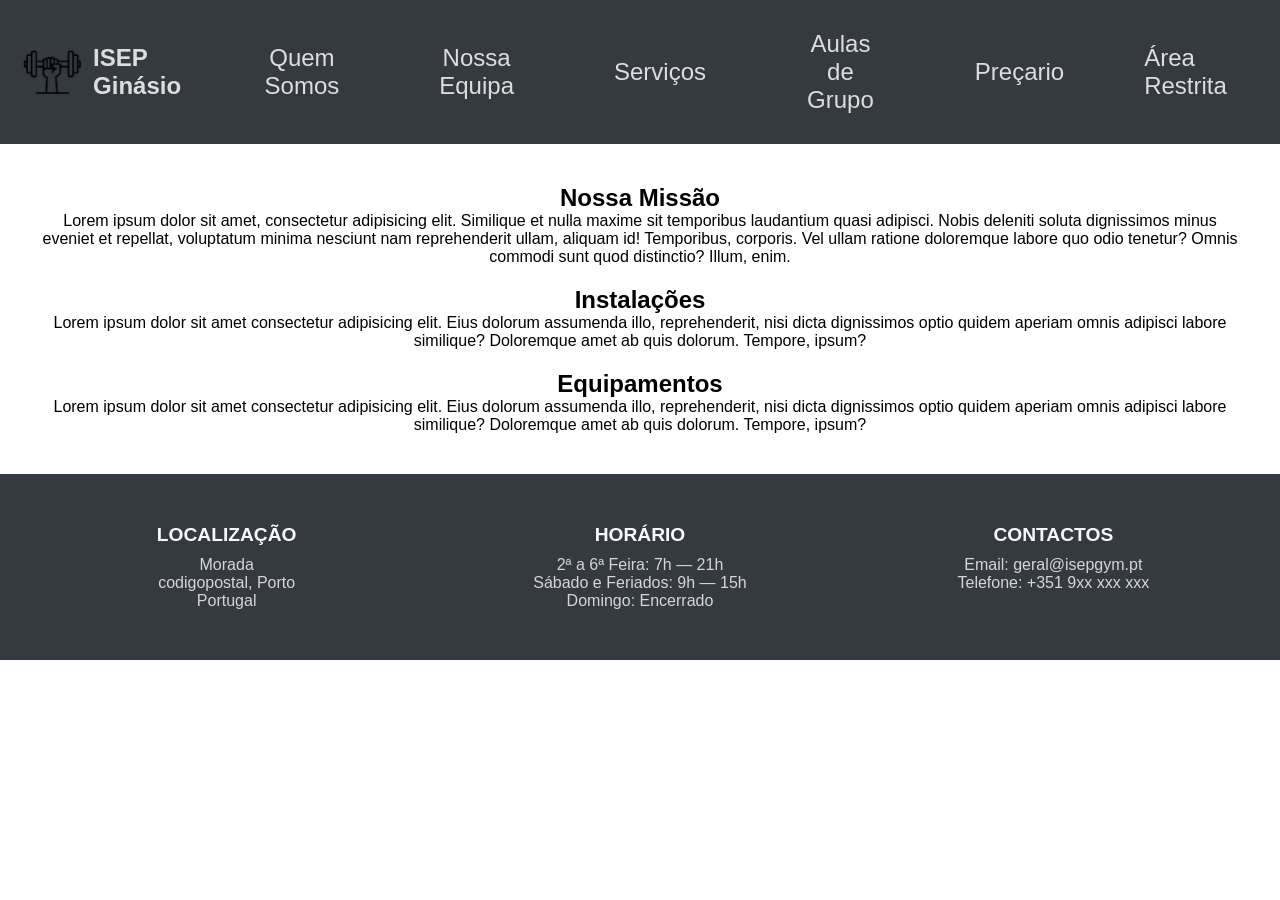
<file: index.html>
<!DOCTYPE html>
<html lang="pt">

<head>
    <meta charset="UTF-8">
    <meta name="viewport" content="width=device-width, initial-scale=1.0">
    <title>ISEP Ginásio</title>

    <!--favicon-->
    <link rel="shortcut icon" href="assets/images/gym125.png" type="image/png">

    <!--estilos da página-->
    <link rel="stylesheet" href="assets/css/estilos.css">


</head>

<body>
    <!--navegação-->
    <nav class="bng-navbar">
        <!-- Logo e Nome -->
        <div>
            <img src="assets/images/gym255.png" alt="Logo da empresa">
            <h3>ISEP Ginásio</h3>
        </div>
        <!-- Links centrais -->
        <div class="container-navegacao">
            <a href="index.html">Quem Somos</a>
            <a href="equipa.html">Nossa Equipa</a>
            <a href="serviços.html">Serviços</a>
            <a href="aulasgrupo.html">Aulas de Grupo</a>
            <a href="precario.html">Preçario</a>
        </div>
        <!-- Área Cliente -->
        <div class="nav-cliente">
            <a href="login_form.html" target="_blank">Área Restrita</a>
        </div>
    </nav>
    <!--secção "conteudo da página"-->
    <section class="container-texto-generico">
        <artricle id="quem-somos">
            <h2>Nossa Missão</h2>
            <p>Lorem ipsum dolor sit amet, consectetur adipisicing elit. Similique et nulla maxime sit temporibus
                laudantium quasi adipisci. Nobis deleniti soluta dignissimos minus eveniet et repellat, voluptatum
                minima nesciunt nam reprehenderit ullam, aliquam id! Temporibus, corporis. Vel ullam ratione doloremque
                labore quo odio tenetur? Omnis commodi sunt quod distinctio? Illum, enim.</p>
        </artricle>
        <article id="quem-somos">
            <h2>Instalações</h2>
            <p>Lorem ipsum dolor sit amet consectetur adipisicing elit. Eius dolorum assumenda illo,
                reprehenderit, nisi dicta dignissimos optio quidem aperiam omnis adipisci labore similique? Doloremque
                amet ab quis dolorum. Tempore, ipsum?</p>
        </article>
        <article id="quem-somos">
            <h2>Equipamentos</h2>
            <p>Lorem ipsum dolor sit amet consectetur adipisicing elit. Eius dolorum assumenda illo,
                reprehenderit, nisi dicta dignissimos optio quidem aperiam omnis adipisci labore similique? Doloremque
                amet ab quis dolorum. Tempore, ipsum?</p>
        </article>

    </section>
    <!--rodapé-->
    <footer class="footer-container">
        <div class="footer-section">
            <strong>LOCALIZAÇÃO</strong>
            <p>Morada <br> codigopostal, Porto <br> Portugal </p>
        </div>
        <div class="footer-section">
            <strong>HORÁRIO</strong>
            <p>2ª a 6ª Feira: 7h — 21h</p>
            <p>Sábado e Feriados: 9h — 15h</p>
            <p>Domingo: Encerrado</p>
        </div>
        <div class="footer-section">
            <strong>CONTACTOS</strong>
            <p>Email: geral@isepgym.pt</p>
            <p>Telefone: +351 9xx xxx xxx</p>
        </div>
    </footer>
</body>

</html>
</file>
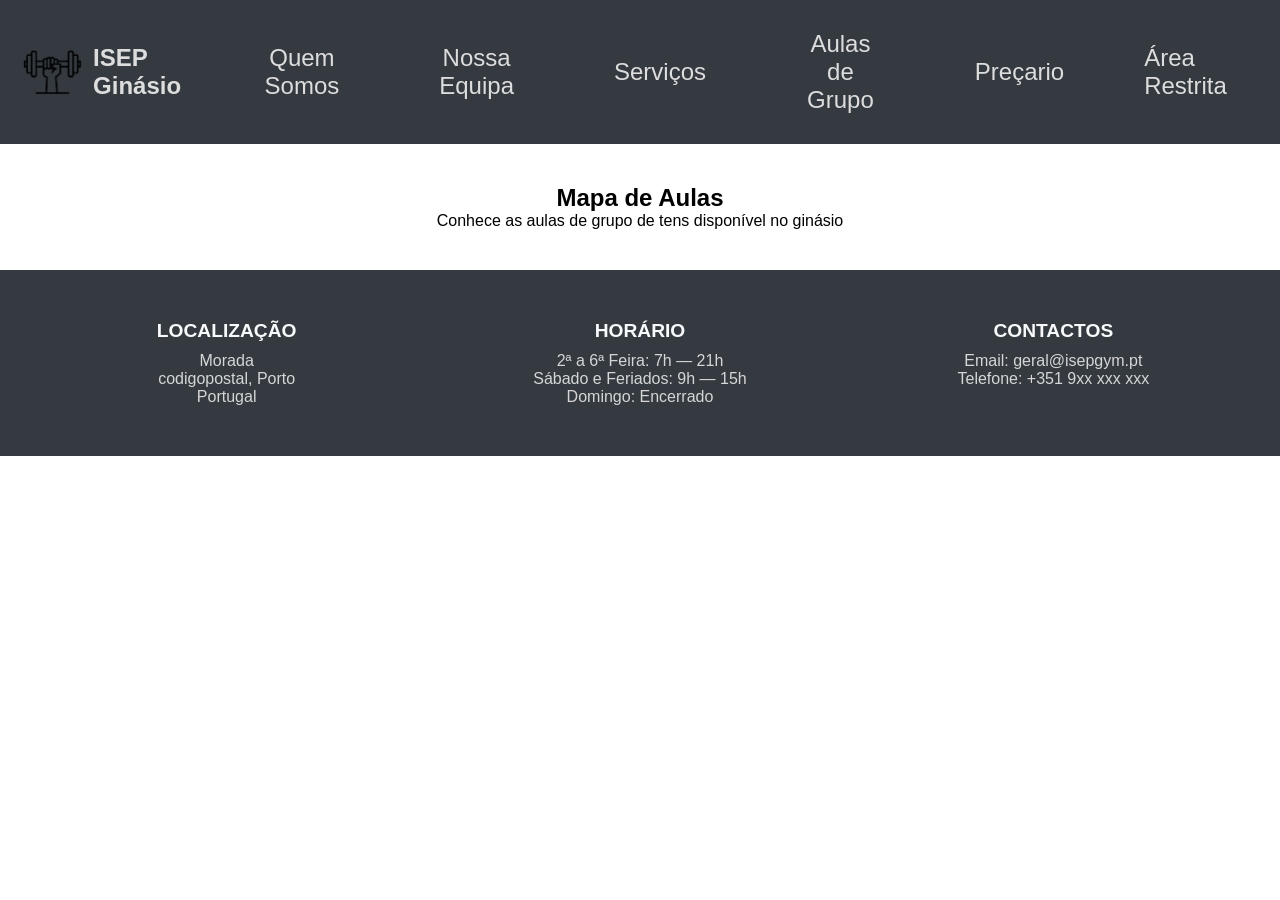
<file: aulasgrupo.html>
<!DOCTYPE html>
<html lang="pt">

<head>
    <meta charset="UTF-8">
    <meta name="viewport" content="width=device-width, initial-scale=1.0">
    <title>ISEP Ginásio</title>

    <!--favicon-->
    <link rel="shortcut icon" href="assets/images/gym125.png" type="image/png">

    <!--estilos da página-->
    <link rel="stylesheet" href="assets/css/estilos.css">
</head>

<body>
    <!--navegação-->
    <nav class="bng-navbar">
        <!-- Logo e Nome -->
        <div>
            <img src="assets/images/gym255.png" alt="Logo da empresa">
            <h3>ISEP Ginásio</h3>
        </div>
        <!-- Links centrais -->
        <div class="container-navegacao">
            <a href="index.html">Quem Somos</a>
            <a href="equipa.html">Nossa Equipa</a>
            <a href="serviços.html">Serviços</a>
            <a href="aulasgrupo.html">Aulas de Grupo</a>
            <a href="precario.html">Preçario</a>
        </div>
        <!-- Área Cliente -->
        <div  class="nav-cliente">
            <a href="login_form.html" target="_blank">Área Restrita</a>
        </div>
    </nav>
    <!--secção "conteudo da página"-->
    <section class="container-texto-generico">
        <section>
            <h2>Mapa de Aulas</h2>
            <p>Conhece as aulas de grupo de tens disponível no ginásio</p>
        </section>
    </section>
    <!--rodapé-->
    <footer class="footer-container">
        <div class="footer-section">
            <strong>LOCALIZAÇÃO</strong>
            <p>Morada <br> codigopostal, Porto <br> Portugal </p>
        </div>
        <div class="footer-section">
            <strong>HORÁRIO</strong>
            <p>2ª a 6ª Feira: 7h — 21h</p>
            <p>Sábado e Feriados: 9h — 15h</p>
            <p>Domingo: Encerrado</p>
        </div>
        <div class="footer-section">
            <strong>CONTACTOS</strong>
            <p>Email: geral@isepgym.pt</p>
            <p>Telefone: +351 9xx xxx xxx</p>        
        </div>
    </footer>
</body>

</html>
</file>
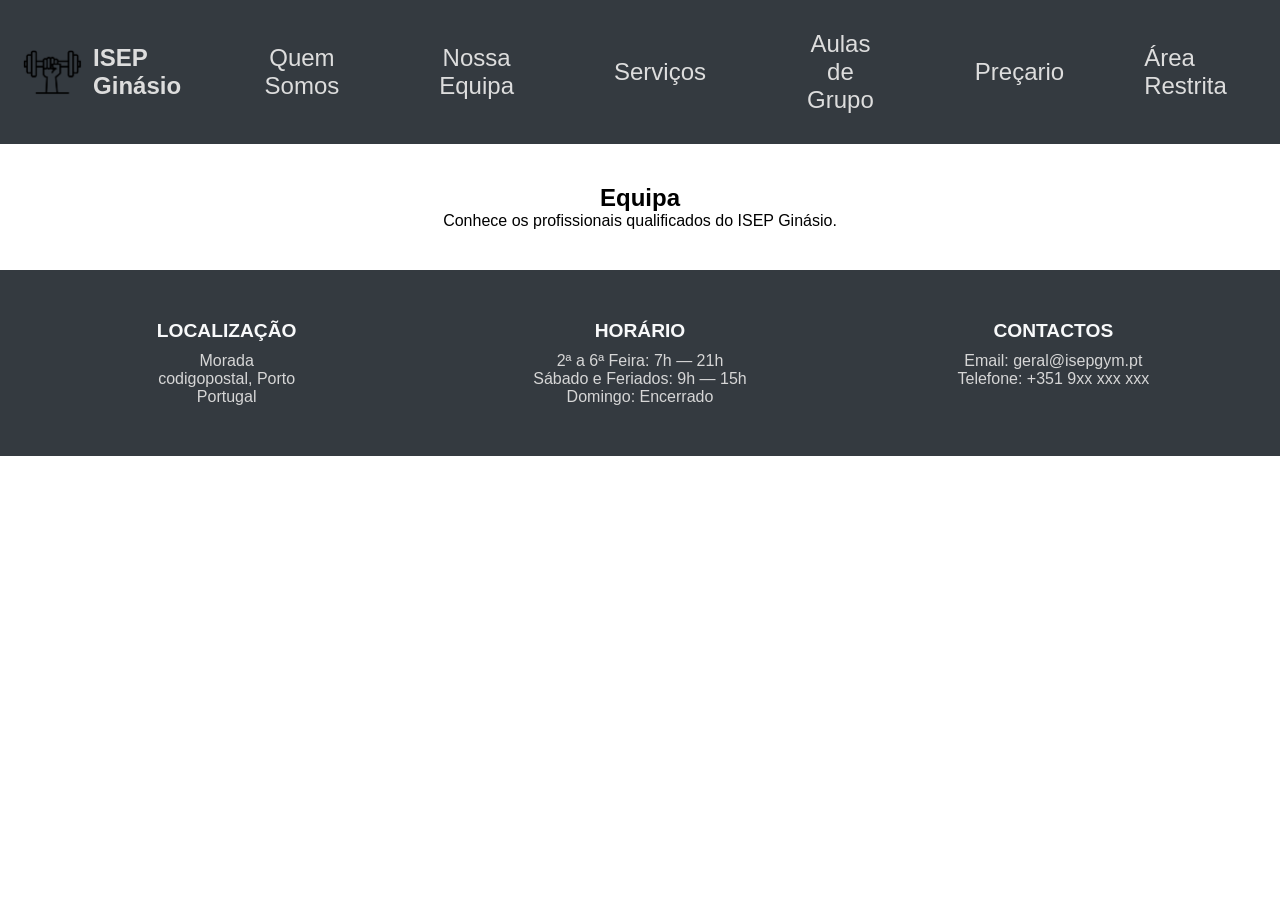
<file: equipa.html>
<!DOCTYPE html>
<html lang="pt">

<head>
    <meta charset="UTF-8">
    <meta name="viewport" content="width=device-width, initial-scale=1.0">
    <title>ISEP Ginásio</title>

    <!--favicon-->
    <link rel="shortcut icon" href="assets/images/gym125.png" type="image/png">

    <!--estilos da página-->
    <link rel="stylesheet" href="assets/css/estilos.css">
</head>

<body>
    <!--navegação-->
    <nav class="bng-navbar">
        <!-- Logo e Nome -->
        <div>
            <img src="assets/images/gym255.png" alt="Logo da empresa">
            <h3>ISEP Ginásio</h3>
        </div>
        <!-- Links centrais -->
        <div class="container-navegacao">
            <a href="index.html">Quem Somos</a>
            <a href="equipa.html">Nossa Equipa</a>
            <a href="serviços.html">Serviços</a>
            <a href="aulasgrupo.html">Aulas de Grupo</a>
            <a href="precario.html">Preçario</a>
        </div>
        <!-- Área Cliente -->
        <div  class="nav-cliente">
            <a href="login_form.html" target="_blank">Área Restrita</a>
        </div>
    </nav>
    <!--secção "conteudo da página"-->
    <section class="container-texto-generico">
        <section>
            <h2>Equipa</h2>
            <p>Conhece os profissionais qualificados do ISEP Ginásio.</p>
        </section>
    </section>
    <!--rodapé-->
    <footer class="footer-container">
        <div class="footer-section">
            <strong>LOCALIZAÇÃO</strong>
            <p>Morada <br> codigopostal, Porto <br> Portugal </p>
        </div>
        <div class="footer-section">
            <strong>HORÁRIO</strong>
            <p>2ª a 6ª Feira: 7h — 21h</p>
            <p>Sábado e Feriados: 9h — 15h</p>
            <p>Domingo: Encerrado</p>
        </div>
        <div class="footer-section">
            <strong>CONTACTOS</strong>
            <p>Email: geral@isepgym.pt</p>
            <p>Telefone: +351 9xx xxx xxx</p>        
        </div>
    </footer>
</body>

</html>
</file>
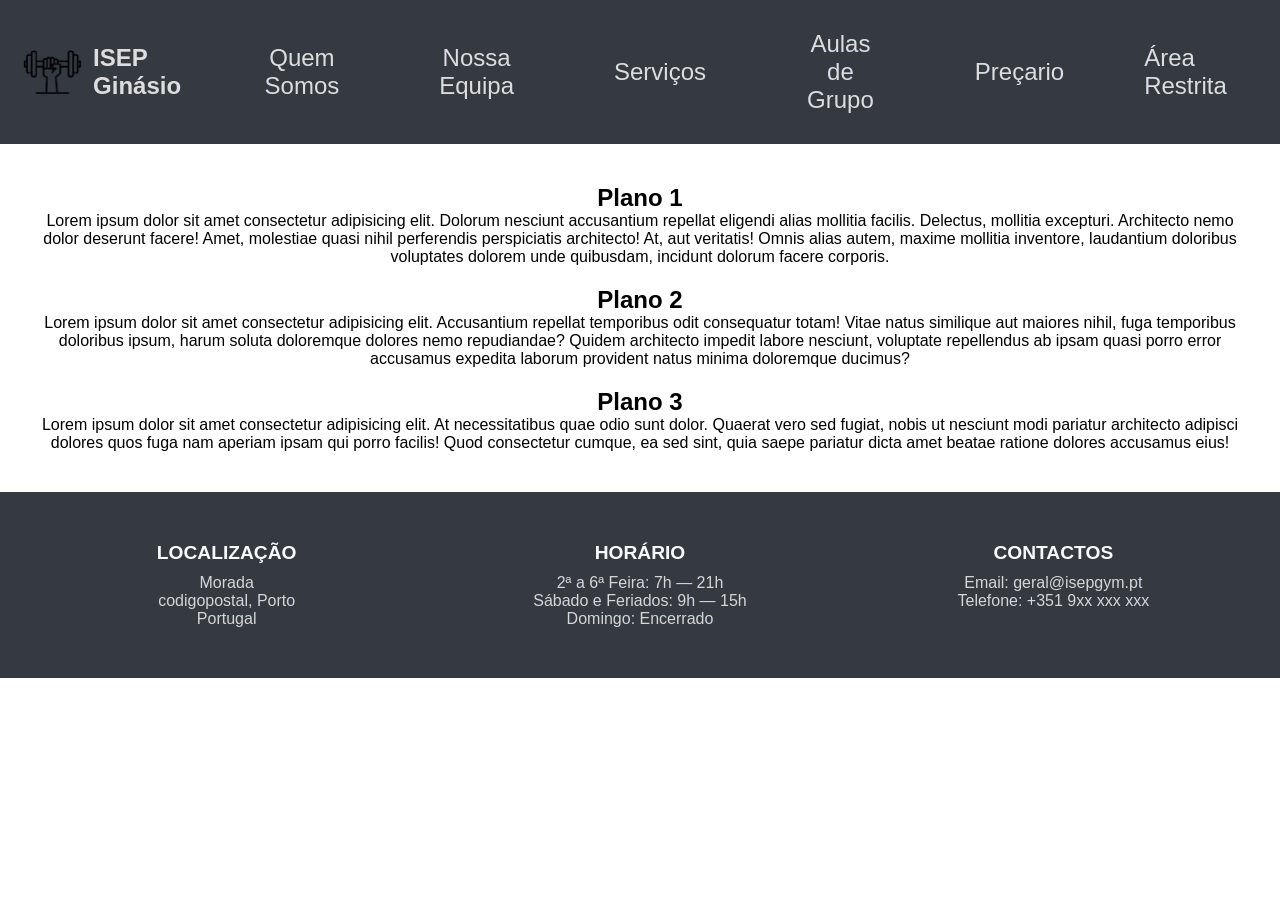
<file: precario.html>
<!DOCTYPE html>
<html lang="pt">

<head>
    <meta charset="UTF-8">
    <meta name="viewport" content="width=device-width, initial-scale=1.0">
    <title>ISEP Ginásio</title>

    <!--favicon-->
    <link rel="shortcut icon" href="assets/images/gym125.png" type="image/png">

    <!--estilos da página-->
    <link rel="stylesheet" href="assets/css/estilos.css">
</head>

<body>
    <!--navegação-->
    <nav class="bng-navbar">
        <!-- Logo e Nome -->
        <div>
            <img src="assets/images/gym255.png" alt="Logo da empresa">
            <h3>ISEP Ginásio</h3>
        </div>
        <!-- Links centrais -->
        <div class="container-navegacao">
            <a href="index.html">Quem Somos</a>
            <a href="equipa.html">Nossa Equipa</a>
            <a href="serviços.html">Serviços</a>
            <a href="aulasgrupo.html">Aulas de Grupo</a>
            <a href="precario.html">Preçario</a>
        </div>
        <!-- Área Cliente -->
        <div  class="nav-cliente">
            <a href="login_form.html" target="_blank">Área Restrita</a>
        </div>
    </nav>
    <!--secção "conteudo da página"-->
    <section class="container-texto-generico">
        <article>
            <h2>Plano 1</h2>
            <p>Lorem ipsum dolor sit amet consectetur adipisicing elit. Dolorum nesciunt accusantium repellat eligendi alias mollitia facilis. Delectus, mollitia excepturi. Architecto nemo dolor deserunt facere! Amet, molestiae quasi nihil perferendis perspiciatis architecto! At, aut veritatis! Omnis alias autem, maxime mollitia inventore, laudantium doloribus voluptates dolorem unde quibusdam, incidunt dolorum facere corporis.</p>
        </article>
        <article>
            <h2>Plano 2</h2>
            <p>Lorem ipsum dolor sit amet consectetur adipisicing elit. Accusantium repellat temporibus odit consequatur totam! Vitae natus similique aut maiores nihil, fuga temporibus doloribus ipsum, harum soluta doloremque dolores nemo repudiandae? Quidem architecto impedit labore nesciunt, voluptate repellendus ab ipsam quasi porro error accusamus expedita laborum provident natus minima doloremque ducimus?</p>
        </article>
        <article>
            <h2>Plano 3</h2>
            <p>Lorem ipsum dolor sit amet consectetur adipisicing elit. At necessitatibus quae odio sunt dolor. Quaerat vero sed fugiat, nobis ut nesciunt modi pariatur architecto adipisci dolores quos fuga nam aperiam ipsam qui porro facilis! Quod consectetur cumque, ea sed sint, quia saepe pariatur dicta amet beatae ratione dolores accusamus eius!</p>
        </article>
    </section>
    <!--rodapé-->
    <footer class="footer-container">
        <div class="footer-section">
            <strong>LOCALIZAÇÃO</strong>
            <p>Morada <br> codigopostal, Porto <br> Portugal </p>
        </div>
        <div class="footer-section">
            <strong>HORÁRIO</strong>
            <p>2ª a 6ª Feira: 7h — 21h</p>
            <p>Sábado e Feriados: 9h — 15h</p>
            <p>Domingo: Encerrado</p>
        </div>
        <div class="footer-section">
            <strong>CONTACTOS</strong>
            <p>Email: geral@isepgym.pt</p>
            <p>Telefone: +351 9xx xxx xxx</p>        
        </div>
    </footer>
</body>

</html>
</file>
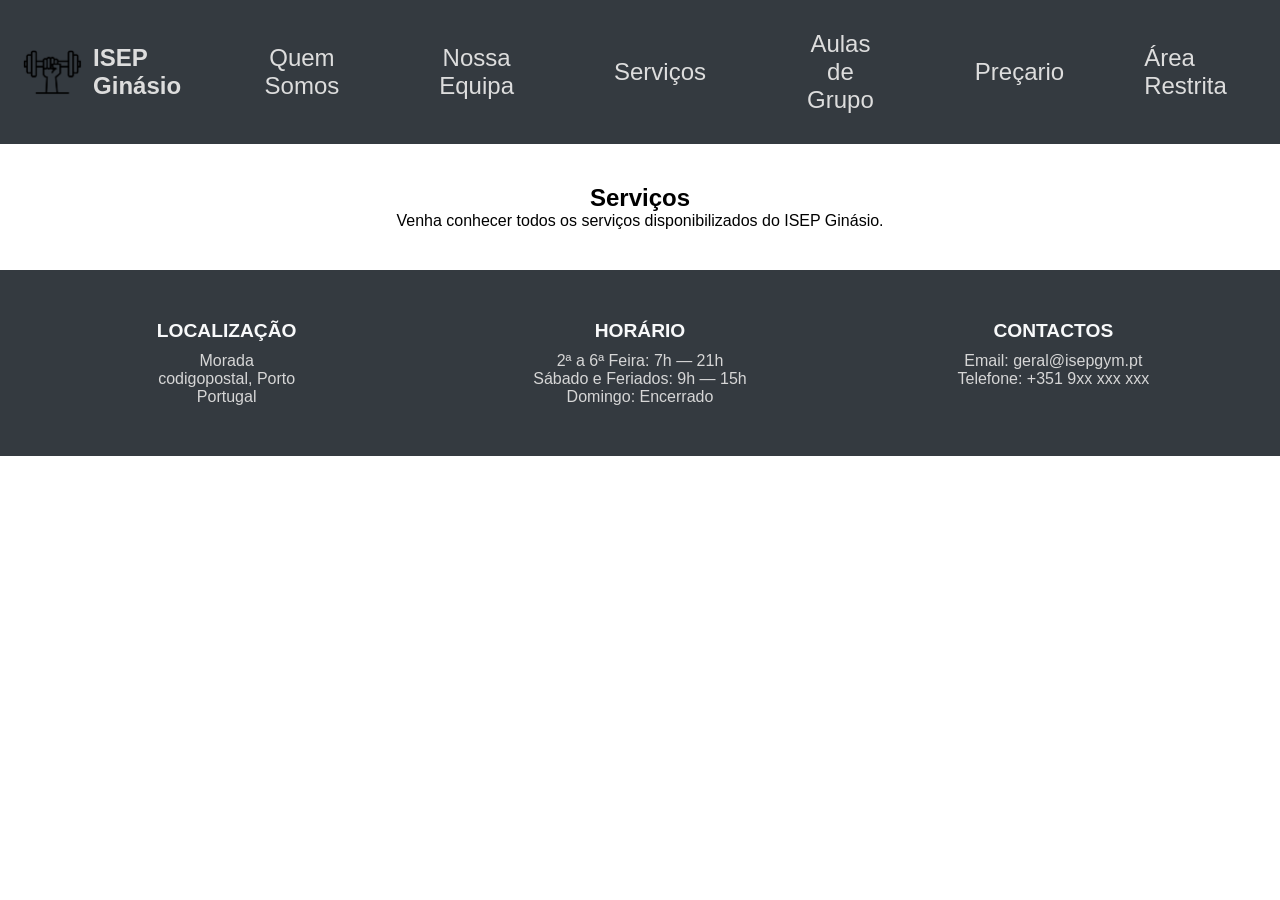
<file: serviços.html>
<!DOCTYPE html>
<html lang="pt">

<head>
    <meta charset="UTF-8">
    <meta name="viewport" content="width=device-width, initial-scale=1.0">
    <title>ISEP Ginásio</title>

    <!--favicon-->
    <link rel="shortcut icon" href="assets/images/gym125.png" type="image/png">

    <!--estilos da página-->
    <link rel="stylesheet" href="assets/css/estilos.css">
</head>

<body>
    <!--navegação-->
    <nav class="bng-navbar">
        <!-- Logo e Nome -->
        <div>
            <img src="assets/images/gym255.png" alt="Logo da empresa">
            <h3>ISEP Ginásio</h3>
        </div>
        <!-- Links centrais -->
        <div class="container-navegacao">
            <a href="index.html">Quem Somos</a>
            <a href="equipa.html">Nossa Equipa</a>
            <a href="serviços.html">Serviços</a>
            <a href="aulasgrupo.html">Aulas de Grupo</a>
            <a href="precario.html">Preçario</a>
        </div>
        <!-- Área Cliente -->
        <div  class="nav-cliente">
            <a href="login_form.html" target="_blank">Área Restrita</a>
        </div>
    </nav>
    <!--secção "conteudo da página"-->
    <section class="container-texto-generico">
        <section>
            <h2>Serviços</h2>
            <p>Venha conhecer todos os serviços disponibilizados do ISEP Ginásio.</p>
        </section>
    </section>
    <!--rodapé-->
    <footer class="footer-container">
        <div class="footer-section">
            <strong>LOCALIZAÇÃO</strong>
            <p>Morada <br> codigopostal, Porto <br> Portugal </p>
        </div>
        <div class="footer-section">
            <strong>HORÁRIO</strong>
            <p>2ª a 6ª Feira: 7h — 21h</p>
            <p>Sábado e Feriados: 9h — 15h</p>
            <p>Domingo: Encerrado</p>
        </div>
        <div class="footer-section">
            <strong>CONTACTOS</strong>
            <p>Email: geral@isepgym.pt</p>
            <p>Telefone: +351 9xx xxx xxx</p>        
        </div>
    </footer>
</body>

</html>
</file>
<file: assets/css/estilos.css>
/* * é um seletor universal, ou seja, aplica-se a todos os elementos HTML da página */
* {
 margin: 0; /* Remove todas as margens padrão */
 padding: 0; /* Remove os preenchimentos internos padrão */
 box-sizing: border-box; /* Garante que a largura e altura dos elementos incluam a borda */
 font-family: Arial, Helvetica, sans-serif; /* Define a fonte do texto da página */
} 


.bng-navbar {
 background-color: #343a40;
 display: flex; /* Alinha os elementos em linha */
 align-items: center;/* Centraliza os itens verticalmente */
 justify-content: space-between;/* Distribui os itens igualmente */
 padding: 10px 20px;/* Adiciona espaçamento interno */
}
.bng-navbar div {
 display: flex;
 align-items: center;
}
.bng-navbar img {
 height: 50px; /* Ajusta a altura do logo */
 margin-right: 10px;/* Adiciona espaço entre o logo e o texto */
}
.bng-navbar h3 {
 font-size: 1.5em; /* Define o tamanho do texto */
 color: #dddddd; /* Cor do texto em cinza claro */
} 

/* Estilos para os links centrais da navegação */
.container-navegacao {
 text-align: center; /* Centraliza os links */
 padding: 20px; /* Adiciona espaçamento interno */
}
.container-navegacao a {
 font-size: 1.5em; /* Aumenta o tamanho da fonte dos links */
 margin: 0px 50px; /* Adiciona espaçamento horizontal entre os links */
 text-decoration: none; /* Remove o sublinhado */
 color: #dddddd; /* Define a cor dos links */
}
.container-navegacao a:hover {
 color: #ffffff; /* Muda a cor ao passar o mouse */
}

/* Estilos para o botão da Área Cliente */
.nav-cliente a {
 color: #dddddd; /* Cor do texto */
 text-decoration: none; /* Remove sublinhado */
 font-size: 1.5em; /* Tamanho da fonte */
 padding: 10px; /* Espaçamento interno */
 border-radius: 5px; /* Bordas arredondadas */
 transition: background 0.3s; /* Efeito suave na transição */
}
/* Efeito ao passar o mouse */
.nav-cliente a:hover {
 background-color: #0056b3; /* Cor de fundo ao passar o mouse */
} 

/* Estilos para o Rodapé */
.footer-container {
 display: flex; /* Ativa o layout flexível */
 background-color: #343a40; /* Cor de fundo escura */
 color: white; /* Cor do texto */
 padding: 40px 20px; /* Espaçamento interno */
 flex-wrap: wrap; /* Permite que os itens fiquem responsivos */
}
.footer-section {
 flex: 1; /* Faz com que as seções tenham tamanhos iguais */
 min-width: 250px; /* Garante que cada seção tenha um tamanho mínimo */
 padding: 10px; /* Espaçamento interno */
 text-align: center; /* Centraliza o texto */
}
.footer-section strong {
 font-size: 1.2rem; /* Define o tamanho da fonte dos títulos */
 display: block; /* Faz com que ocupe toda a largura */
 margin-bottom: 10px; /* Adiciona um espaço abaixo do título */
 color: #f8f9fa; /* Cor do texto */
}
.footer-section p {
 font-size: 1rem; /* Define o tamanho da fonte dos parágrafos */
 color: #d6d6d6; /* Cor do texto mais suave */
}

/* Texto Genérico */
.container-texto-generico {
 display: flex; /* Ativa o layout flexível */
 justify-content: center; /* Centraliza os elementos horizontalmente */
 flex-wrap: wrap; /* Permite que os elementos quebrem linha em telas menores */
 gap: 20px; /* Adiciona espaço entre os elementos */
 padding: 40px; /* Espaçamento interno para melhor organização */
 text-align: center; /* Centraliza o texto dentro dos artigos */
}
</file>
